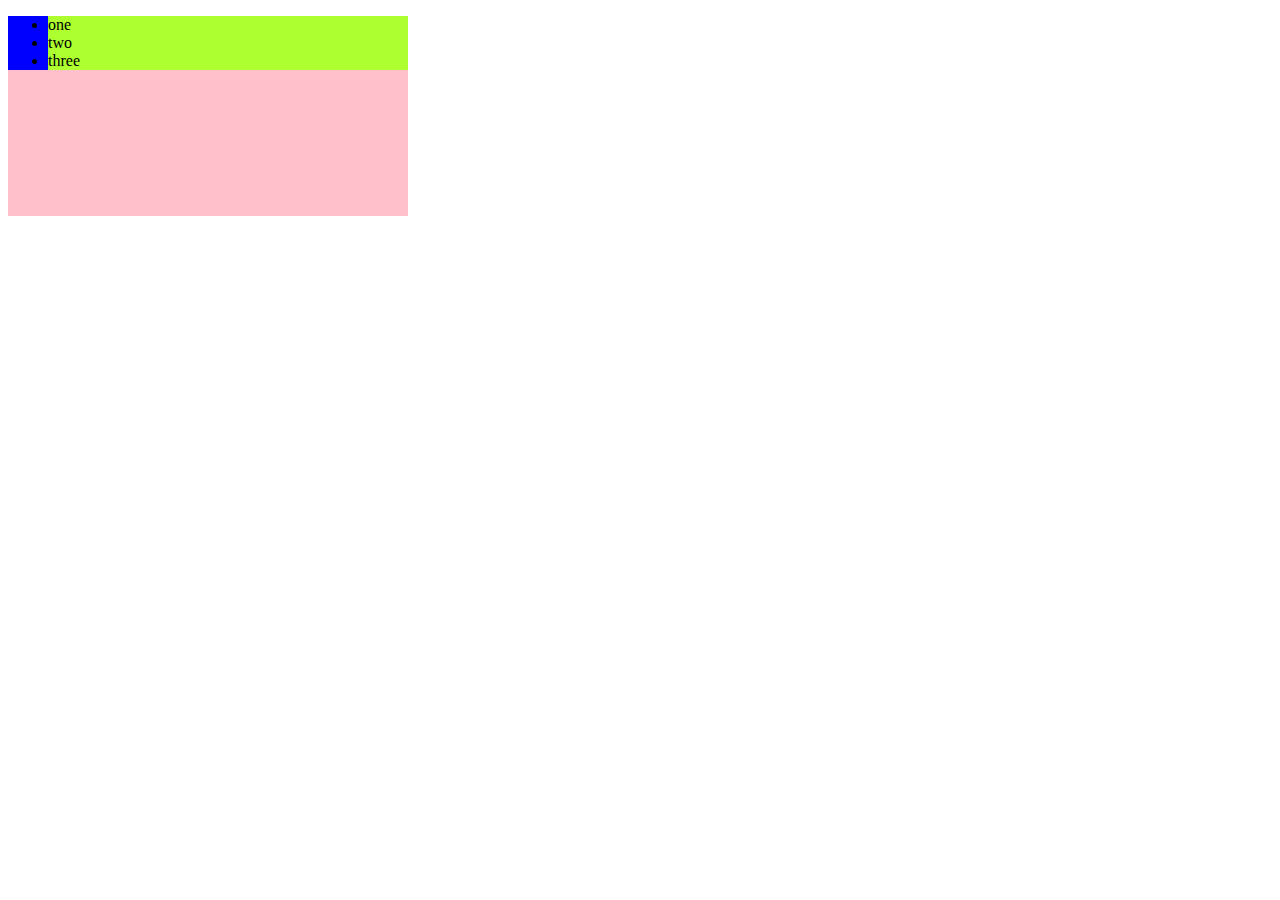
<file: Event_Budding/index.html>
<!DOCTYPE html>
<html lang="en">
<head>
    <meta charset="UTF-8">
    <meta name="viewport" content="width=device-width, initial-scale=1.0">
    <title>Document</title>
    <link rel="stylesheet" href="style.css">
</head>
<body>
    <div>
        <ul>
            <li> one </li>
            <li> two </li>
            <li> three </li>
        </ul>
    </div>
</body>
<script src="app.js"></script>
</html>
</file>
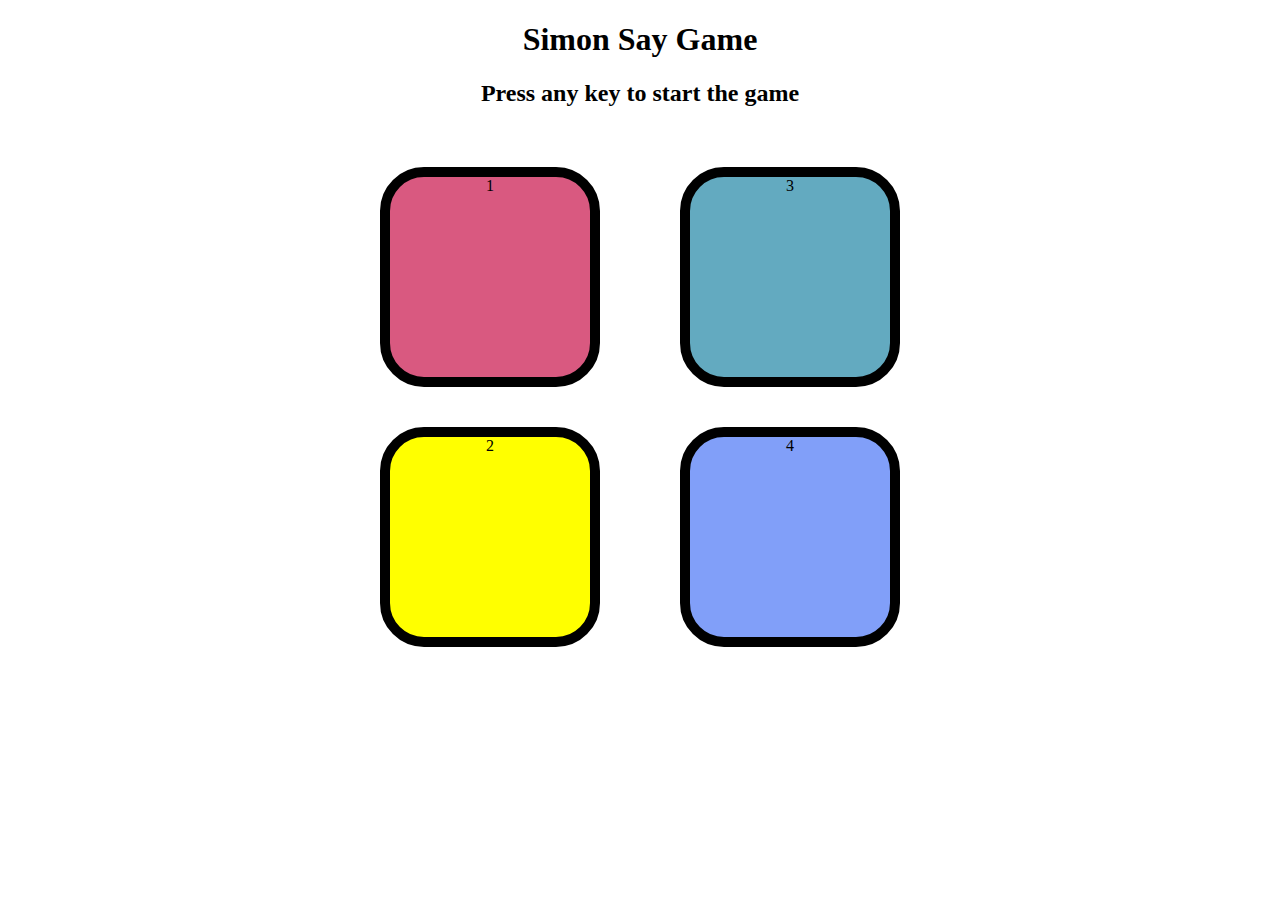
<file: Simen_Game/Index.html>
<!DOCTYPE html>
<html lang="en">
<head>
    <meta charset="UTF-8">
    <meta name="viewport" content="width=device-width, initial-scale=1.0">
    <title> Simon Says Games </title>
    <link rel="stylesheet" href="style.css">
</head>
<body>
    <h1> Simon Say Game </h1>
    <h2> Press any key to start the game </h2>

    <div class="box-container">
        <div class="line-one">
            <div class="btn red" type="button" id="red">1</div>
            <div class="btn yellow" type="button" id="yellow">2</div>
        </div>
        <div class="line-two">
            <div class="btn green" type="button" id="green">3</div>
            <div class="btn purple" type="button" id="purple">4</div>
        </div>
        
    </div>
    
</body>
<script src="app.js"></script>
</html>
</file>
<file: Event_Budding/style.css>
div{
    background-color: pink;
    height: 200px;
    width: 400px;
}

ul{
    background-color: blue;
}

li{
    background-color: greenyellow;
}
</file>
<file: Simen_Game/style.css>
body{
    text-align: center;
}

.btn{
    height: 200px;
    width: 200px;
    border-radius: 20%;
    border: 10px solid black;
    margin: 2.5rem;
}

.box-container{
    display: flex;
    justify-content: center;
}

.yellow{
    background-color: yellow;
}

.red{
    background-color: #d95980;
}

.green{
    background-color: #63aac0;
}

.purple{
    background-color: #819ff9;
}

.flash{
    background-color: white;
}

.userflash{
    background-color: green;
}
</file>
